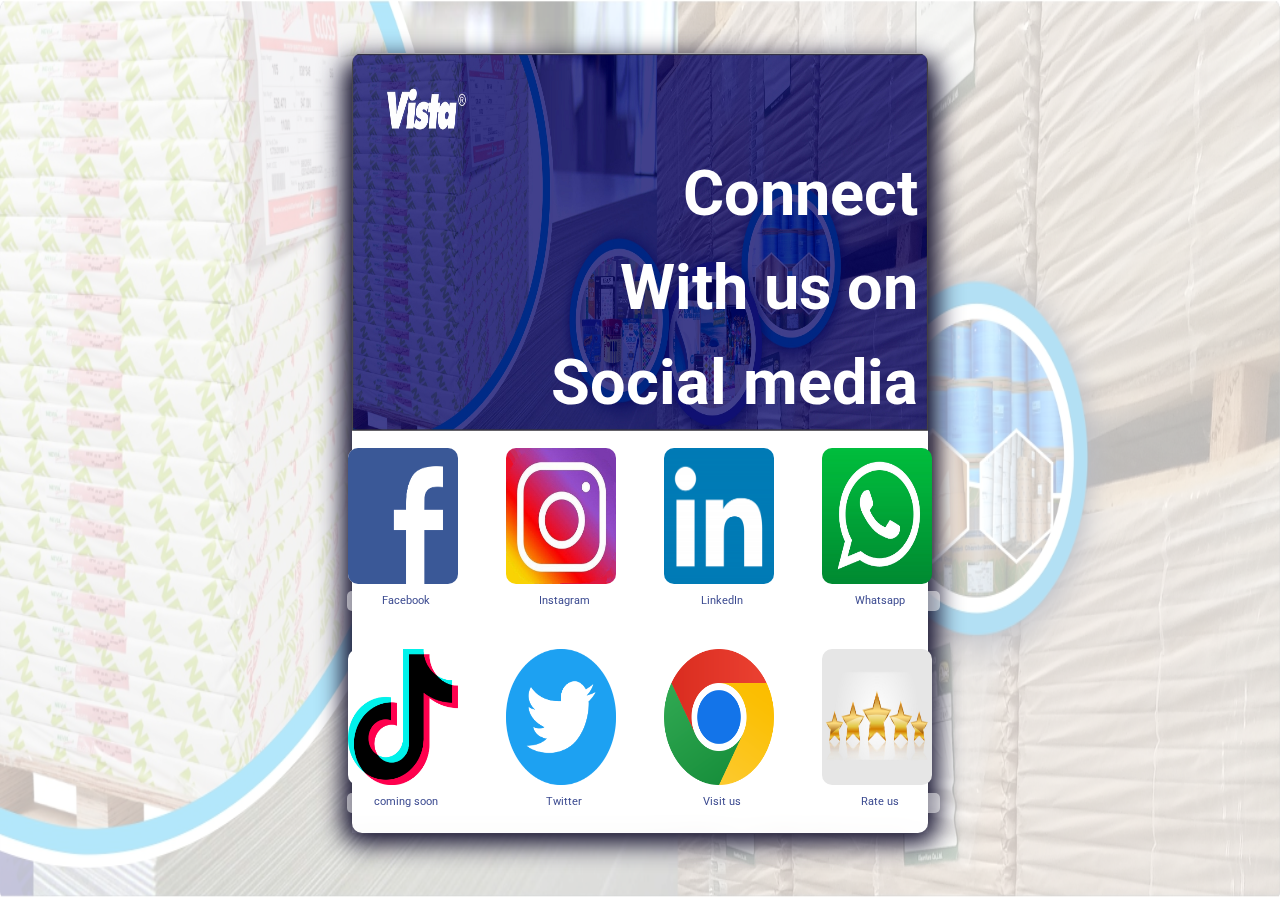
<file: index.html>
<!DOCTYPE html>
<html>

<head>
	<title>VISTA NIGERIA SOCIAL MEDIA</title>
	<meta name="viewport" content="width=device-width, initial-scale=1.0, maximum-scale=1.0, user-scalable=no">
	<meta http-equiv="X-UA-Compatible" content="IE=edge" />
	<meta http-equiv='cache-control' content='no-cache'>
	<meta http-equiv='expires' content='0'>
	<meta http-equiv='pragma' content='no-cache'>
	<link rel="stylesheet" href="style.css">
	<link rel="stylesheet" href="https://fonts.googleapis.com/css?family=Roboto">
	<link rel="icon" href=
"images/vista_logo_3.png"
          type="image/x-icon">
</head>

<body>
	<div class="container">
		<div class="card">
			<div class="card2">
				<div class="logo">
					<a href="" target="" title="Vista">
						<div><img src="images/vista_connect_2.jpg" alt="Vista_Logo">
							<div class="line">
								<p>Connect</p>
								<p>With us on</p>
								<p>Social media</p>
							</div>
						</div>
					</a>
				</div>
				<div class="row">
					<div class="col">
						<a href="https://www.facebook.com/vistainternationalltd/" target="_blank" title="Facebook">
							<img src="images/facebook.png" alt="facebook" class="icon image">
							<p class="logoname">Facebook</p>
						</a>
						<a href="https://www.instagram.com/vista_intl/?hl=en" target="_blank" title="Instagram">
							<img src="images/instagram.jpg" alt="instagram" class="icon image">
							<p class="logoname">Instagram</p>
						</a>
						<a href="https://ng.linkedin.com/company/vista-international-ltd/" target="_blank"
							title="LinkedIn">
							<img src="images/linkedin2.png" alt="linkedin" class="icon image">
							<p class="logoname">LinkedIn</p>
						</a>
						<a href="https://wa.link/vy2yuj" target="_blank" title="WhatsApp">
							<img src="images/whatsapp.jpg" alt="whatsapp" class="icon image">
							<p class="logoname">Whatsapp</p>
						</a>
					</div>
					<div class="col">
						<a href="" target="_blank" title="vista">
							<img src="images/tiktok.jpg" alt="Tiktok" class="icon image">
							<p class="logoname">coming soon</p>
						</a>
						<a href="https://twitter.com/Vista_Intl" target="_blank" title="Twitter">
							<img src="images/twitter.png" alt="twitter" class="icon image">
							<p class="logoname">Twitter</p>
						<a href="https://www.vistanigeria.com/" target="_blank" title="vista">
							<img src="images/chrome.png" alt="vista" class="icon image">
							<p class="logoname">Visit us</p>
						</a>
						</a>
						<a href="https://g.page/r/CcmLYnDpbL3MEB0/review" target="_blank" title="vista">
							<img src="images/review.jpg" alt="Rate us" class="icon image">
							<p class="logoname">Rate us</p>
						</a>
					</div>
					<!-- <div class="col">
						<a href="https://docs.google.com/forms/d/e/1FAIpQLSe0ETtv9RUuIQ0is9OyF2w6FBeycboDasOTiFYyZ8iF9U5VgA/viewform"
							target="_blank" title="Google Sheet"><img src="images/gsheet.png" alt="sheet"
								class="icon image">
							<p class="logoname">KYC</p>
						</a>
						<a href="https://www.youtube.com/@vistagroup4734" target="_blank" title="youtube">
							<img src="images/youtube.jpg" alt="youtube" class="icon image">
							<p class="logoname">Youtube</p>
						</a>
						<a href="https://maps.app.goo.gl/XmULDvxoCZyzWNAP7" target="_blank" title="Google map">
							<img src="images/gmap.png" alt="map" class="icon image">
							<p class="logoname">Map</p>
						</a>
					</div> -->
				</div>
			</div>
		</div>
	</div>
</body>
</html>
</file>
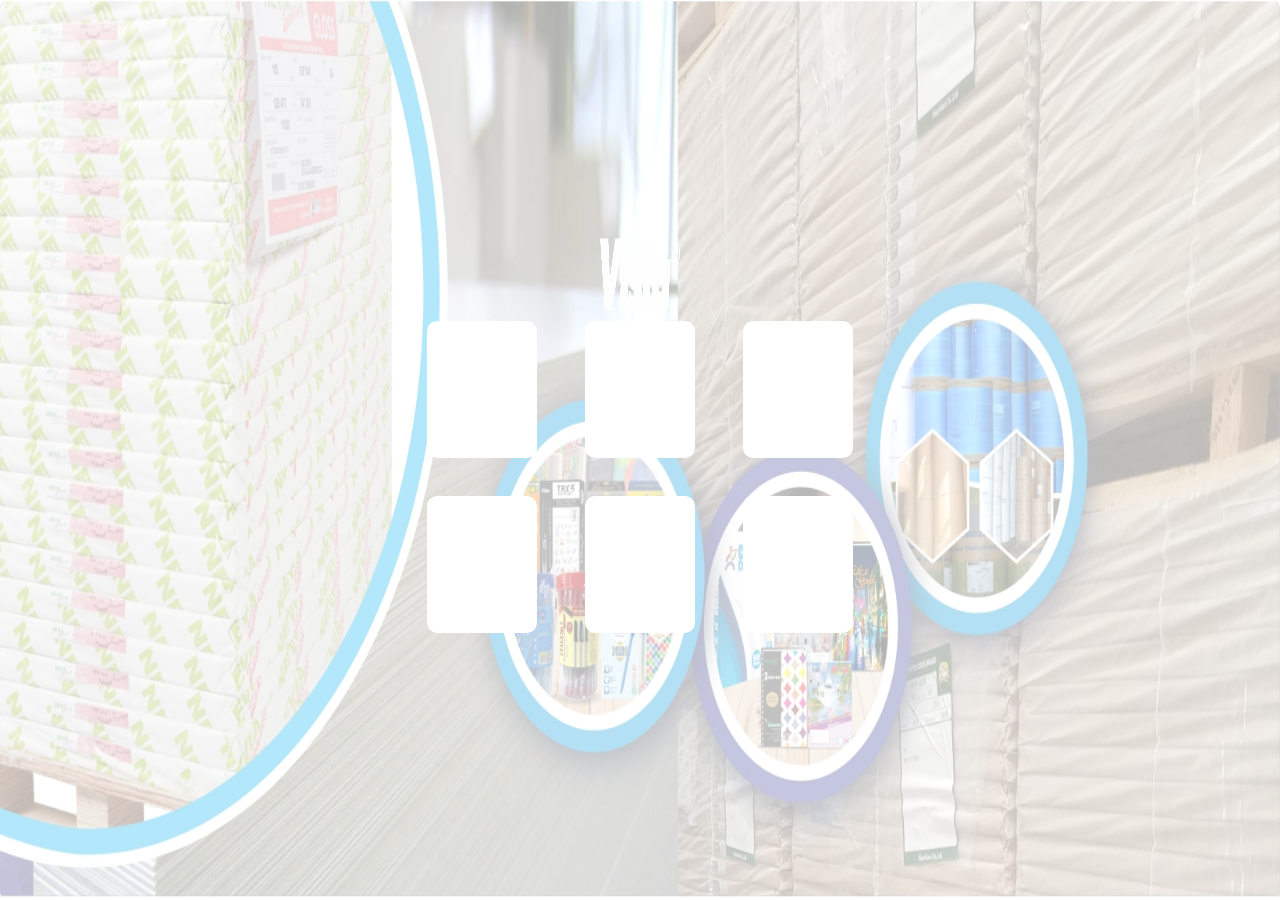
<file: vista.html>
<!DOCTYPE html>
<html>
<head>
	<title>WELCOME TO VISTA</title>
	<meta name="viewport" content="width=device-width, initial-scale=1">
    <link rel="stylesheet" href="style.css">
</head>
<body>
    <div class="container">
		<div class="logo">
			<img src="images\vista logo_2.png" alt="Vista_Logo" width="80" height="80">
		</div>
		<div class="line"></div>
		<div class="col">
			<div class="row">
				<a href="https://www.instagram.com/" class="icon instagram" title="Instagram"></a>
				<a href="https://www.facebook.com/" class="icon facebook" title="Facebook"></a>
			</div>
			<div class="row">
				<a href="https://docs.google.com/spreadsheets/" class="icon google" title="Google Sheet"></a>
				<a href="https://www.linkedin.com/" class="icon linkedin" title="LinkedIn"></a>
			</div>
			<div class="row">
				<a href="https://www.whatsapp.com/" class="icon whatsapp" title="WhatsApp"></a>
				<a href="https://twitter.com/" class="icon twitter" title="Twitter"></a>
			</div>
		</div>
	</div>
</body>
</html>
</file>
<file: style.css>
body {
    object-position: center; 
    font-family: "Roboto",Arial, Helvetica, sans-serif;
    font-size: 16px;
    line-height: 1.5;
    margin: 0;
    padding: 0;
    background-image: url("images/tab_image_2.jpg");
    background-position: center;
    background-repeat: no-repeat;
    background-size: cover;
    background-size: 100% 100%;
}
a{
    transition: .5s ease;
    text-decoration: none;
}
.container {
    background-color: rgba(255,255,255, 0.7);
    display: flex;
    flex-direction: column;
    align-items: center;
    justify-content: center;
    height: 100vh;
}
.card {
    /* background-image: url("images/vista_logo_1.png");
    background-size: 10% 10%; */
    background-color: rgb(255, 255, 255);
}
.card2{   
    display: flex;
    flex-direction: column;
    align-items: center;
    justify-content: center;
    box-shadow: 0px 1px 25px 10px rgba(16, 13, 43, 20); 
    border-radius: 10px;
    padding: 0px;
    margin: 0;
    text-align: center; 
    backdrop-filter: blur(10px); 
    position: relative;
    height: 98vh;
    width: 98vw;
}
/* FONT FOR CARD IMAGE */
.line {
    color: white;
    font-weight: bolder;
    font-size:5vh;
    position: absolute;
    bottom: 8px;
    right: 10px;
    text-align: right;
    width: 100%;
}
.line p{
    margin: 0px;
    border:0px;
}
.logo {
    height: auto;
    display: flex;
    align-items: center;
    justify-content: center;
    margin-bottom:-10px;
    position: relative;
    text-align:center;
    margin-top:-16px;
}
.logoname{
    display: flex;
    align-items: center;
    justify-content: center;
    text-align:center;
    height: 20px;
    width: 80%;
    margin: 10px;
    background-color: rgb(255, 255, 255,0.5);
    font-size: 11px;
    margin-top: -7px;
    text-decoration: none;
    color:rgb(59,74,144);
    border-radius: 5px;
}
.logo a img{
    height: 38vh;
    width: 100%;
    border-top-left-radius: 10px;
    border-top-right-radius: 10px;
    background-repeat: no-repeat;
    border:0px;
}
.icon {
    display: flex;
    align-items: center;
    justify-content: center;
    height: 10vh;
    width: 10vh;
    margin: 10px;
    border-radius: 10px;
    background-color: white;
    text-decoration: none;
}
.image {
    background-repeat: no-repeat;
    background-size: contain;
    transition: .5s ease;
}
/* .icon:hover {
    transform: scale(1.3);
    box-shadow: 0 0 25px white;
} */
.row a:hover {
    border-radius: 10px;
    transform: scale(1.3);
    box-shadow: 0 0 25px white;
}
.row {
    display: flex;
    flex-direction: row;
    align-items: center;
    justify-content: center;
    max-width: 100%;
    max-height: auto;
    gap: 5vh;
}
.col {
    display: flex;
    flex-direction: column;
    align-items: center;
    justify-content:center;
}
@media screen and (min-width: 750px) {
    .line {
        font-size:7vh;
    }
    .card2 {
        width: 95vw;
        height: 90vh;
    }
    .card2 .logo a img{
        height: 53vh;
        width: 95vw;
    }
    .icon {
        height: 150px;
        width: 120px;
        margin: 15px;    
    }
    .logoname{
        margin: 14px;
        margin-top: -12px;
    }
    .row {
        flex-direction: column;
        gap: 0px;
    }
    .col {
        flex-direction: row;
        gap: 30px;
    }
}
@media (orientation: landscape) {
    .card2 {
        height: 85.2vh;
        width: 45vw;
    }
    .card2 .logo a img{
        height: 42vh;
        width: 45vw;
    }
    .icon {
        height: 15.2vh;
        width: 12.2vh;
        margin: 1.5vw;    
    }
    .row {
        flex-direction: column;
        gap: 0px;
    }
    .col {
        flex-direction: row;
        gap: 10px;
    }
    .line {
        font-size:7vh;
    }
    .logoname{
        margin: 2vh;
        margin-top: -12px;
    }
}
</file>
